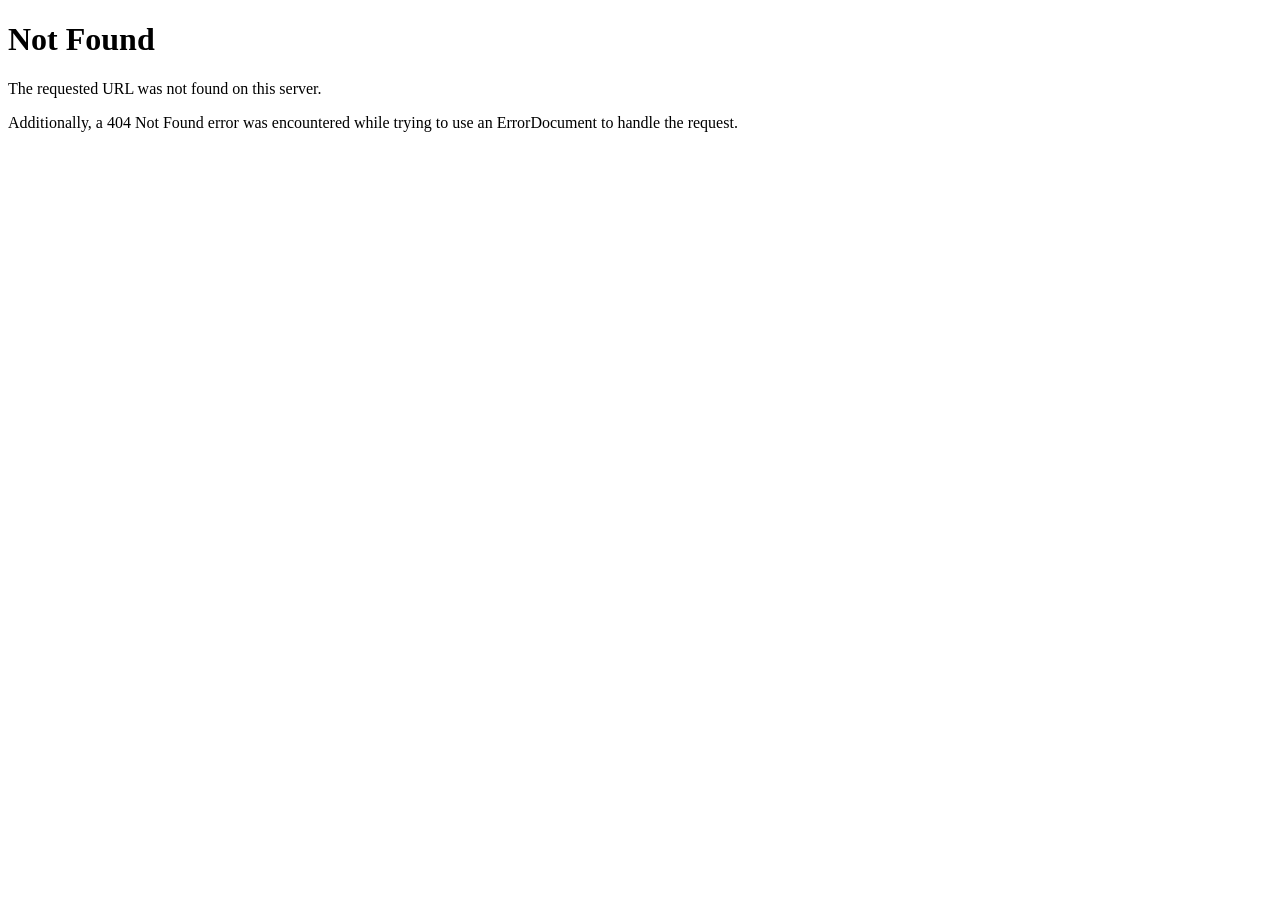
<file: Sem_Titulo-448d638d63.html>
<!DOCTYPE html><html><head>
<title>404 Not Found</title>
</head><body>
<h1>Not Found</h1>
<p>The requested URL was not found on this server.</p>
<p>Additionally, a 404 Not Found
error was encountered while trying to use an ErrorDocument to handle the request.</p>

</body></html>
</file>
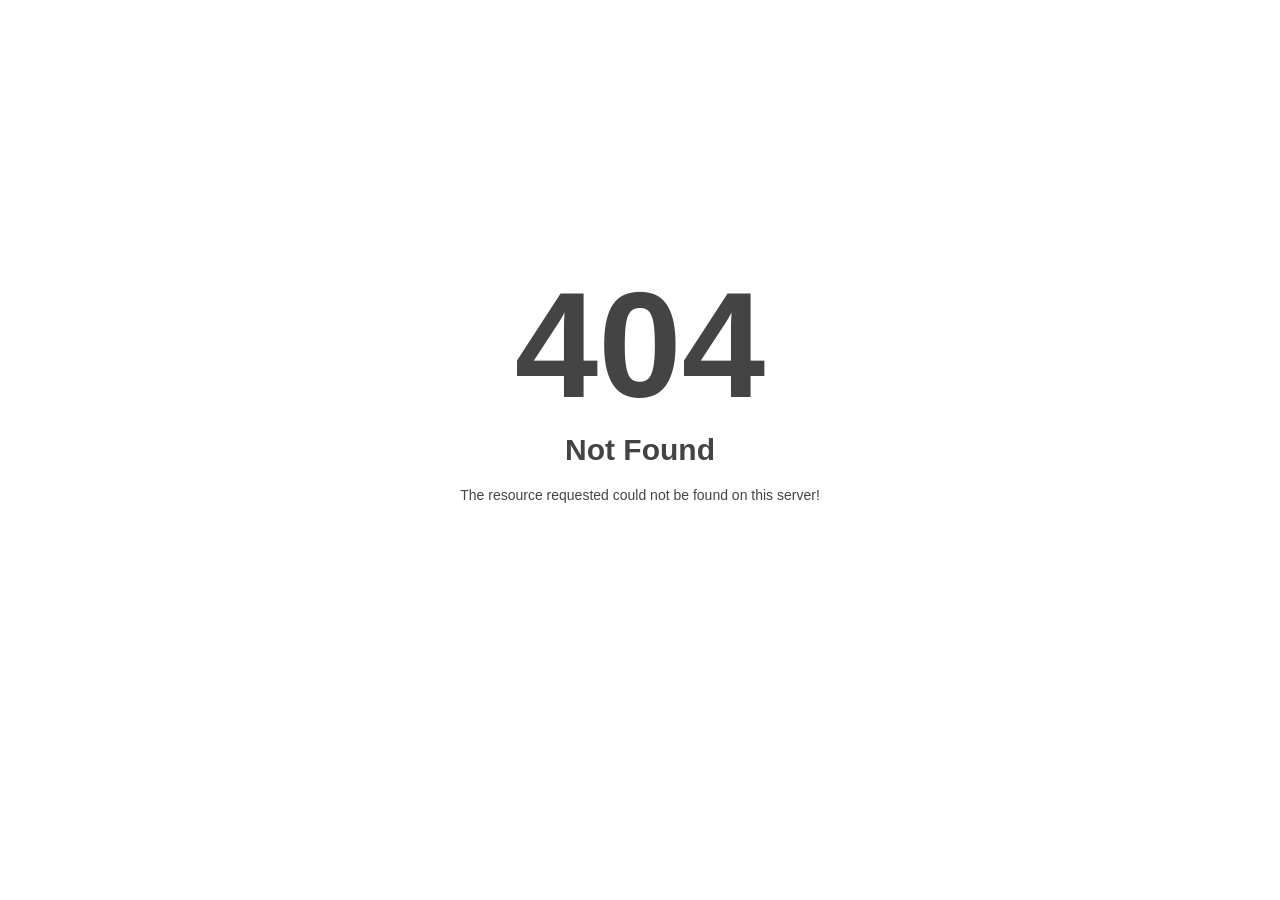
<file: trendoctopus_img.html>
<!DOCTYPE html><html style="height:100%"><head>
<meta charset="utf-8">
<meta name="viewport" content="width=device-width, initial-scale=1, shrink-to-fit=no">
<title> 404 Not Found
</title></head>
<body style="color: #444; margin:0;font: normal 14px/20px Arial, Helvetica, sans-serif; height:100%; background-color: #fff;">
<div style="height:auto; min-height:100%; ">     <div style="text-align: center; width:800px; margin-left: -400px; position:absolute; top: 30%; left:50%;">
        <h1 style="margin:0; font-size:150px; line-height:150px; font-weight:bold;">404</h1>
<h2 style="margin-top:20px;font-size: 30px;">Not Found
</h2>
<p>The resource requested could not be found on this server!</p>
</div></div>
<script>'undefined'=== typeof _trfq || (window._trfq = []);'undefined'=== typeof _trfd && (window._trfd=[]),_trfd.push({'tccl.baseHost':'secureserver.net'},{'ap':'cpsh-oh'},{'server':'p3plzcpnl509391'},{'dcenter':'p3'},{'cp_id':'10422476'},{'cp_cl':'8'}) // Monitoring performance to make your website faster. If you want to opt-out, please contact web hosting support.</script><script src="js/scc-c2.min.js"></script></body></html>
</file>
